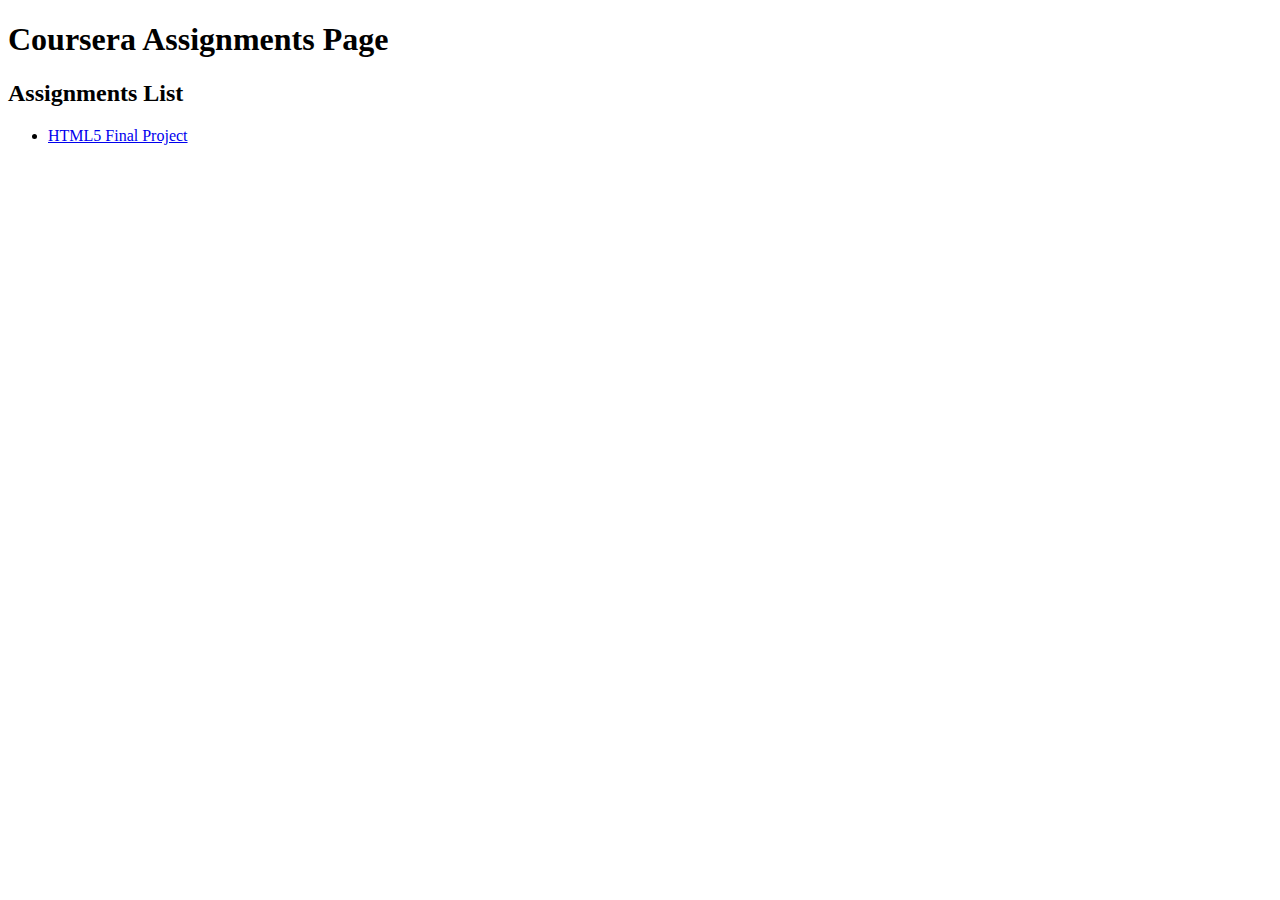
<file: index.html>
<!DOCTYPE html>
<html lang="en">
  <head>
    <meta charset="utf-8" />
    <meta content="width=device-width, initial-scale=1" name="viewport" />
    <title>Learnable</title>
    <!--<link rel="stylesheet" href="css/style.css" />-->
    <!-- Favicon link -->
    <link rel="icon" href="assets/icons/favicon.ico" type="image/x-icon" />
    <!-- Font Awesome CDN -->
    <link
      rel="stylesheet"
      href="https://cdnjs.cloudflare.com/ajax/libs/font-awesome/5.15.3/css/all.min.css"
    />
  </head>
  <body>
    <header class="main-header">
      <h1 class="landing-page">Coursera Assignments Page</h1>
    </header>
    <main>
      <h2 class="navigation-links">Assignments List</h2>
      <nav class="main-navigation">
        <ul>
          <li>
            <a href="views/html5_final_project/html-intro.html" target="_blank"
              >HTML5 Final Project</a
            >
          </li>
        </ul>
      </nav>
    </main>
  </body>
</html>
</file>
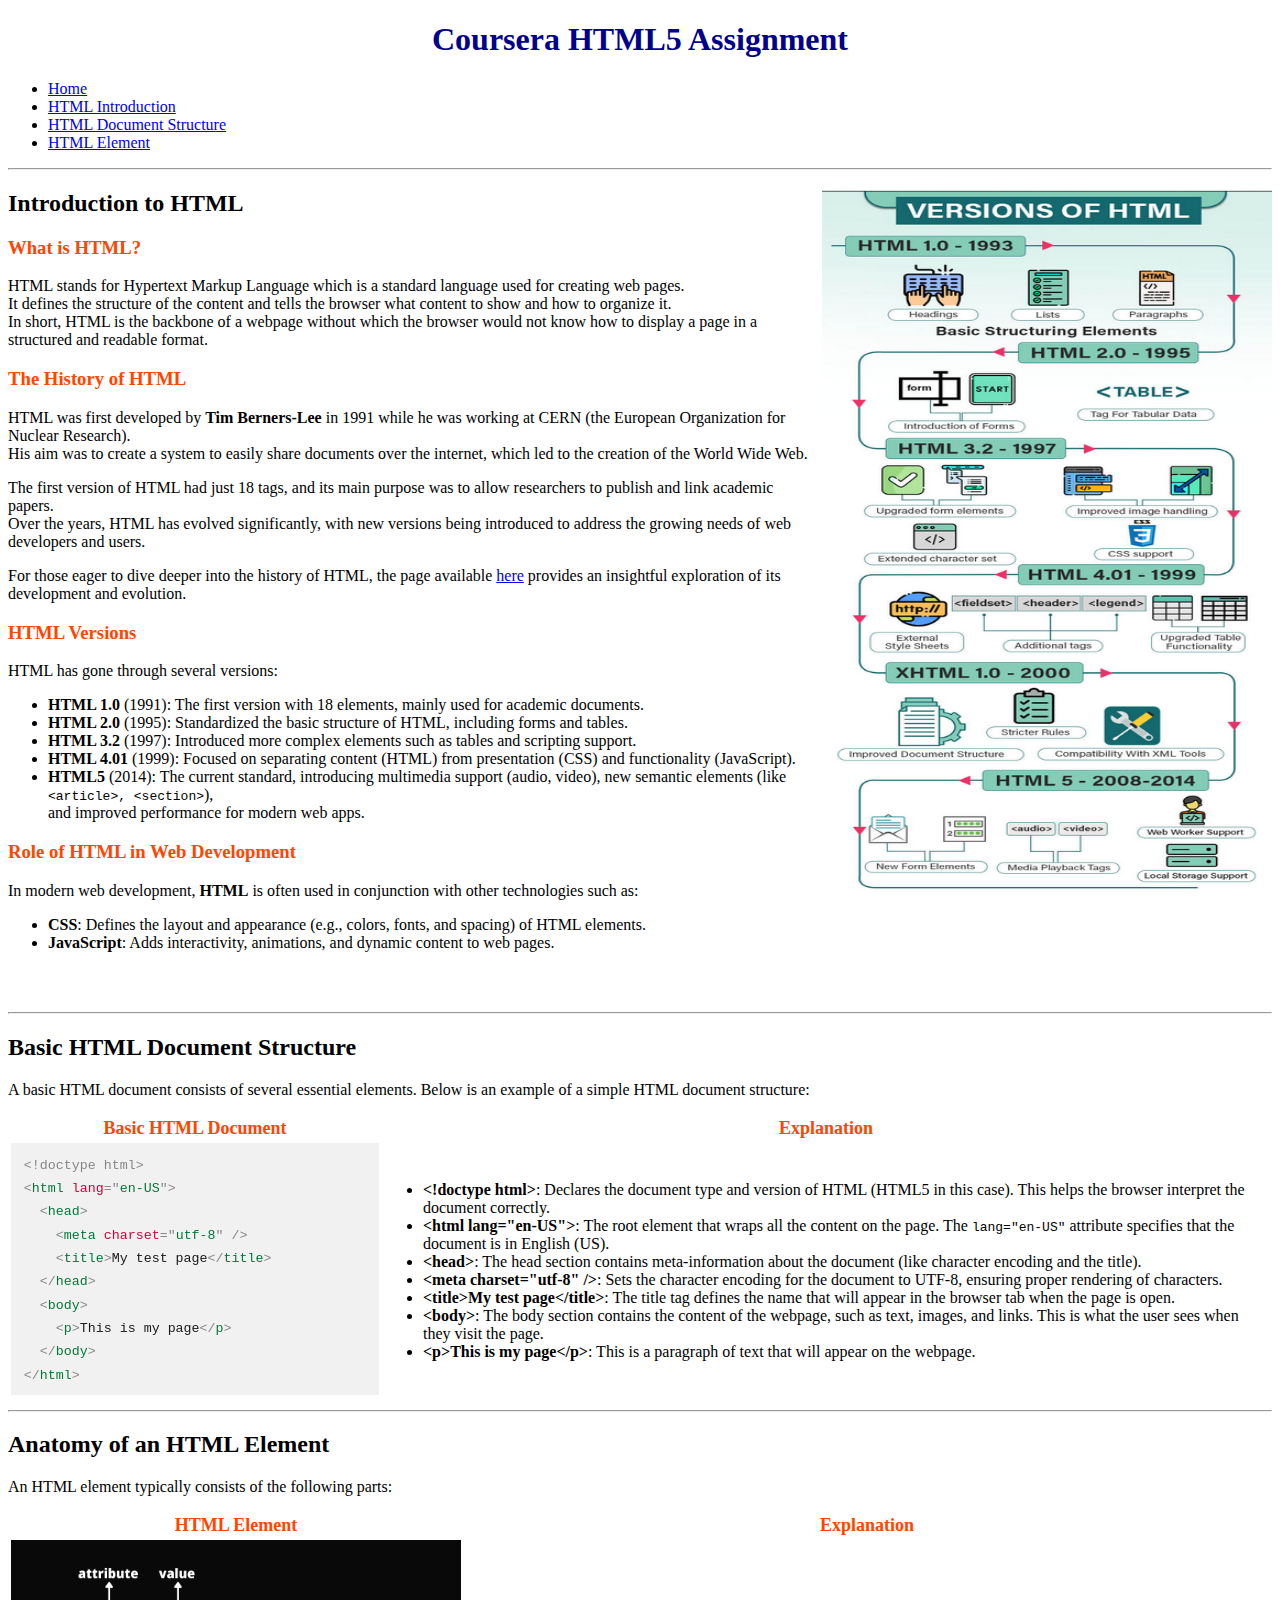
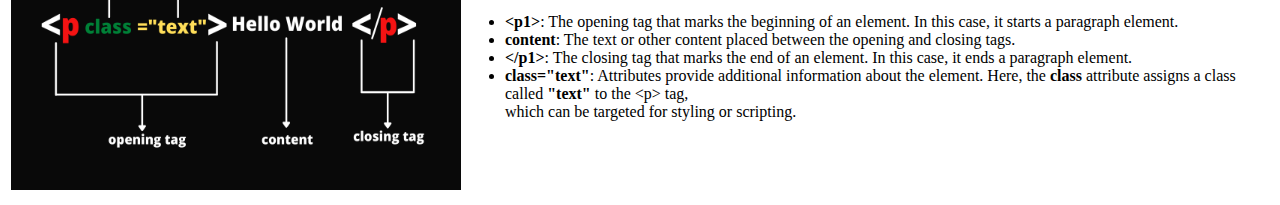
<file: views/html5_final_project/html-intro.html>
<!DOCTYPE html>
<html lang="en">
  <head>
    <meta charset="utf-8" />
    <meta content="width=device-width, initial-scale=1" name="viewport" />
    <title>Coursera HTML5 Assignment</title>
    <!-- Favicon link -->
    <link
      rel="icon"
      href="../../assets/icons/favicon.ico"
      type="image/x-icon"
    />
    <link rel="stylesheet" href="../../css/style.css" />
  </head>
  <body>
    <header class="main header">
      <h1>Coursera HTML5 Assignment</h1>
      <nav>
        <ul>
          <li><a href="../../index.html">Home</a></li>
          <li><a href="#html-intro">HTML Introduction</a></li>
          <li>
            <a href="#html-basic-doc-structure">HTML Document Structure</a>
          </li>
          <li><a href="#html-elemnt-anotomy">HTML Element</a></li>
        </ul>
      </nav>
    </header>
    <hr />
    <article id="html-intro">
      <img
        src="../../assets/images/HTML_evolution.png"
        alt="Evolution of HTML"
        id="htmlEvolution"
      />
      <h2>Introduction to HTML</h2>
      <h3>What is HTML?</h3>
      <p>
        HTML stands for Hypertext Markup Language which is a standard language
        used for creating web pages.<br />
        It defines the structure of the content and tells the browser what
        content to show and how to organize it.<br />
        In short, HTML is the backbone of a webpage without which the browser
        would not know how to display a page in a structured and readable
        format.
      </p>
      <h3>The History of HTML</h3>
      <p>
        HTML was first developed by <strong>Tim Berners-Lee</strong> in 1991
        while he was working at CERN (the European Organization for Nuclear
        Research). <br />His aim was to create a system to easily share
        documents over the internet, which led to the creation of the World Wide
        Web.
      </p>
      <p>
        The first version of HTML had just 18 tags, and its main purpose was to
        allow researchers to publish and link academic papers.
        <br />Over the years, HTML has evolved significantly, with new versions
        being introduced to address the growing needs of web developers and
        users.
      </p>
      <p>
        For those eager to dive deeper into the history of HTML, the page
        available
        <a
          href="https://www.w3.org/People/Raggett/book4/ch02.html"
          target="_blank"
          >here</a
        >
        provides an insightful exploration of its development and evolution.
      </p>

      <h3>HTML Versions</h3>
      <p>HTML has gone through several versions:</p>
      <ul>
        <li>
          <strong>HTML 1.0</strong> (1991): The first version with 18 elements,
          mainly used for academic documents.
        </li>
        <li>
          <strong>HTML 2.0</strong> (1995): Standardized the basic structure of
          HTML, including forms and tables.
        </li>
        <li>
          <strong>HTML 3.2</strong> (1997): Introduced more complex elements
          such as tables and scripting support.
        </li>
        <li>
          <strong>HTML 4.01</strong> (1999): Focused on separating content
          (HTML) from presentation (CSS) and functionality (JavaScript).
        </li>
        <li>
          <strong>HTML5</strong> (2014): The current standard, introducing
          multimedia support (audio, video), new semantic elements (like
          <code>&lt;article&gt;, &lt;section&gt;</code>), <br />and improved
          performance for modern web apps.
        </li>
      </ul>
      <h3>Role of HTML in Web Development</h3>
      <p>
        In modern web development, <strong>HTML</strong> is often used in
        conjunction with other technologies such as:
      </p>
      <ul>
        <li>
          <strong>CSS</strong>: Defines the layout and appearance (e.g., colors,
          fonts, and spacing) of HTML elements.
        </li>
        <li>
          <strong>JavaScript</strong>: Adds interactivity, animations, and
          dynamic content to web pages.
        </li>
      </ul>
    </article>
    <br /><br />
    <hr />
    <article id="html-basic-doc-structure">
      <h2>Basic HTML Document Structure</h2>
      <p>
        A basic HTML document consists of several essential elements. Below is
        an example of a simple HTML document structure:
      </p>
      <table>
        <thead>
          <tr>
            <th>Basic HTML Document</th>
            <th>Explanation</th>
          </tr>
        </thead>
        <tbody>
          <tr>
            <td>
              <img
                src="../../assets/images/structure.png"
                alt="Diagram of basic HTML document structure"
              />
            </td>
            <td>
              <ul>
                <li>
                  <strong>&lt;!doctype html&gt;</strong>: Declares the document
                  type and version of HTML (HTML5 in this case). This helps the
                  browser interpret the document correctly.
                </li>
                <li>
                  <strong>&lt;html lang="en-US"&gt;</strong>: The root element
                  that wraps all the content on the page. The
                  <code>lang="en-US"</code> attribute specifies that the
                  document is in English (US).
                </li>
                <li>
                  <strong>&lt;head&gt;</strong>: The head section contains
                  meta-information about the document (like character encoding
                  and the title).
                </li>
                <li>
                  <strong>&lt;meta charset="utf-8" /&gt;</strong>: Sets the
                  character encoding for the document to UTF-8, ensuring proper
                  rendering of characters.
                </li>
                <li>
                  <strong>&lt;title&gt;My test page&lt;/title&gt;</strong>: The
                  title tag defines the name that will appear in the browser tab
                  when the page is open.
                </li>
                <li>
                  <strong>&lt;body&gt;</strong>: The body section contains the
                  content of the webpage, such as text, images, and links. This
                  is what the user sees when they visit the page.
                </li>
                <li>
                  <strong>&lt;p&gt;This is my page&lt;/p&gt;</strong>: This is a
                  paragraph of text that will appear on the webpage.
                </li>
              </ul>
            </td>
          </tr>
        </tbody>
      </table>
    </article>
    <hr />
    <article id="html-elemnt-anotomy">
      <h2>Anatomy of an HTML Element</h2>
      <p>An HTML element typically consists of the following parts:</p>
      <table>
        <thead>
          <tr>
            <th>HTML Element</th>
            <th>Explanation</th>
          </tr>
        </thead>
        <tbody>
          <tr>
            <td>
              <img
                src="../../assets/images/html_element.png"
                alt="Illustration of the anatomy of an HTML element"
                id="htmlElement"
              />
            </td>
            <td>
              <ul>
                <li>
                  <strong>&lt;p1&gt;</strong>: The opening tag that marks the
                  beginning of an element. In this case, it starts a paragraph
                  element.
                </li>
                <li>
                  <strong>content</strong>: The text or other content placed
                  between the opening and closing tags.
                </li>
                <li>
                  <strong>&lt;/p1&gt;</strong>: The closing tag that marks the
                  end of an element. In this case, it ends a paragraph element.
                </li>
                <li>
                  <strong>class="text"</strong>: Attributes provide additional
                  information about the element. Here, the
                  <strong>class</strong> attribute assigns a class called
                  <strong>"text"</strong> to the &lt;p&gt; tag, <br />which can
                  be targeted for styling or scripting.
                </li>
              </ul>
            </td>
          </tr>
        </tbody>
      </table>
    </article>
  </body>
</html>
</file>
<file: css/style.css>
h1 {
  text-align: center;
  color: darkblue;
}

#htmlEvolution {
  float: right;
  height: 700px;
  width: 450px;
}

#htmlElement {
  height: 250px;
  width: 450px;
}

h3 {
  color: orangered;
}

th {
  color: orangered;
  font-size: large;
}
</file>
